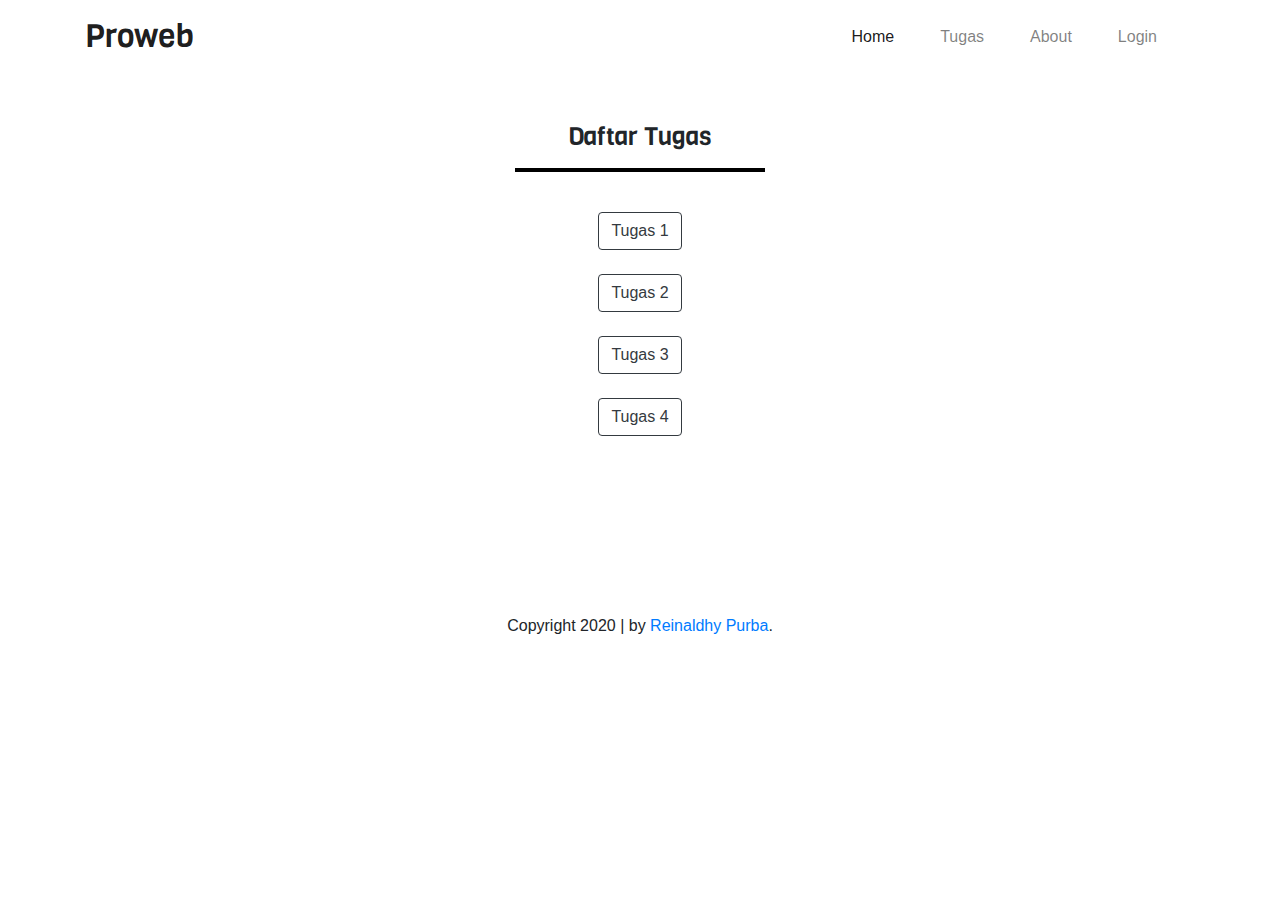
<file: Proweb/daftartugas.html>
<!DOCTYPE html>
<html lang="en">
<head>
    <meta charset="UTF-8">
    <meta name="viewport" content="width=device-width, initial-scale=1.0">
    <title>Tugas</title>
    <link rel="stylesheet" href="bootstrap/bootstrap-4.5.3-dist/css/bootstrap.css">
    <link href="https://fonts.googleapis.com/css?family=Viga" rel="stylesheet">
    <link rel="stylesheet" href="mainstyle.css">
    <script type="text/javascript" src="bootstrap/bootstrap-4.5.3-dist/js/bootstrap.js"></script>
    <script type="text/javascript" src="jquery/jquery-3.5.1.js"></script>
</head>
<body>
    <nav class="navbar navbar-expand-lg navbar-light">
        <div class="container">
            <a class="navbar-brand" href="index.html">Proweb</a>
            <button class="navbar-toggler" type="button" data-toggle="collapse" data-target="#navbarNavAltMarkup" aria-controls="navbarNavAltMarkup" aria-expanded="false" aria-label="Toggle navigation">
            <span class="navbar-toggler-icon"></span>
            </button>
            <div class="collapse navbar-collapse" id="navbarNavAltMarkup">
                <div class="navbar-nav ml-auto">
                    <a class="nav-link active" href="index.html">Home <span class="sr-only">(current)</span></a>
                    <a class="nav-link" href="daftartugas.html">Tugas</a>
                    <a class="nav-link" href="tugas4.html">About</a>
                    <a class="nav-link" href="#">Login</a>
                </div>
            </div>
        </div>
    </nav>

    <section class="sect2" id="sect2">
        <div class="container">
            <div class="row">
                <div class="col-sm-12">
                    <br><br>
                    <h2 class="isi">Daftar Tugas</h2>
                    <hr>
                </div>
            </div>

            <div class="container">
                <div class="row">
                    <div class="col-sm-12 text-center">
                    <br>
                        <a class="btn btn-outline-dark" href="tugas1.html" role="button">Tugas 1</a><br><br>
                        <a class="btn btn-outline-dark" href="tugas2.html" role="button">Tugas 2</a><br><br>
                        <a class="btn btn-outline-dark" href="tugas3.html" role="button">Tugas 3</a><br><br>
                        <a class="btn btn-outline-dark" href="tugas4.html" role="button">Tugas 4</a>
                    </div>
                </div>
            </div>
        </div>
    </section>

    <footer>
        <div class="container">
            <div class="row">
                <div class="col-sm-12">
                    <p>Copyright 2020 | by <a href="https://www.instagram.com/reinaldhysp">Reinaldhy Purba</a>.</p>
                </div>
            </div>
        </div>
    </footer>
</body>
</html>
</file>
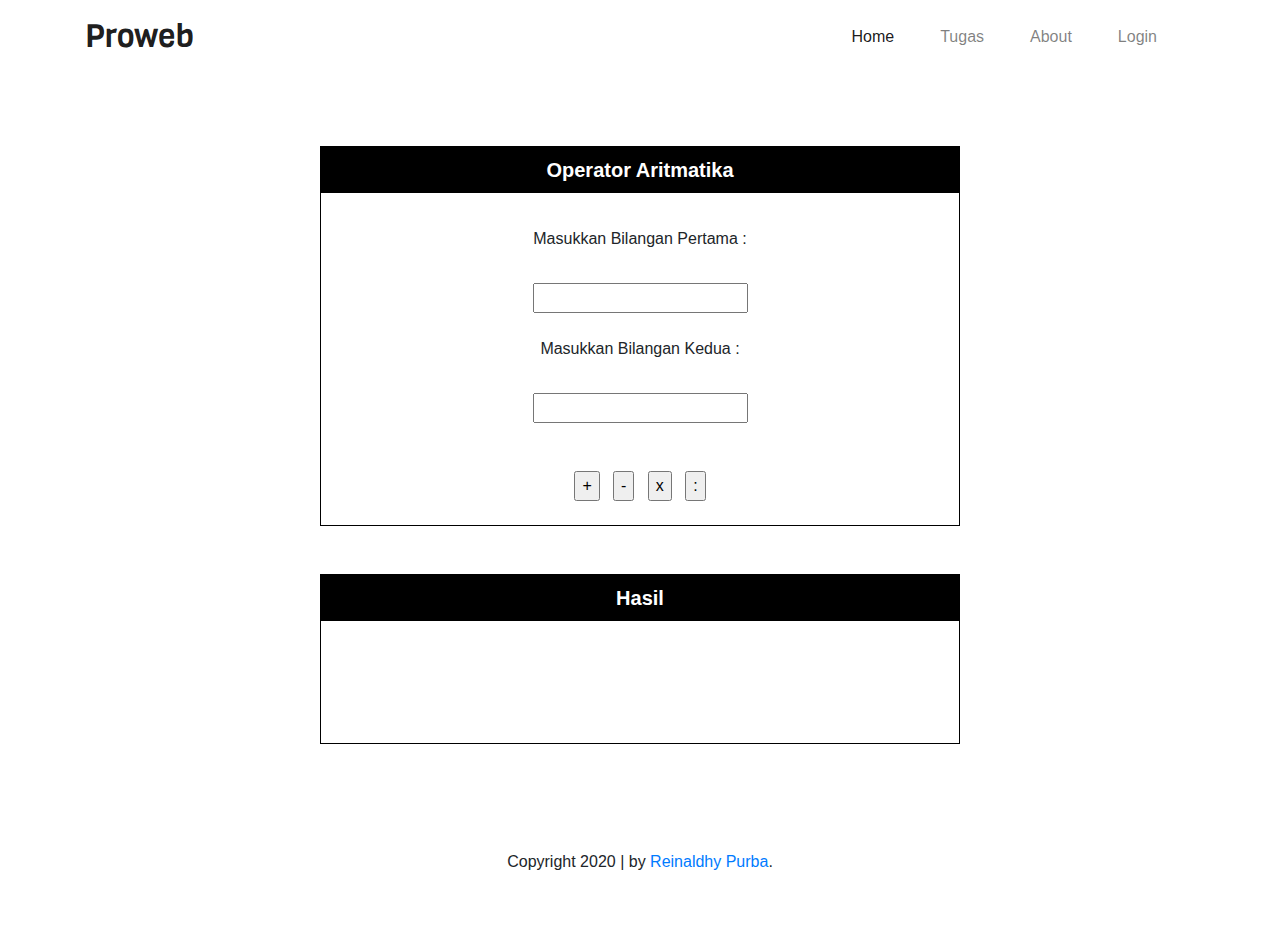
<file: Proweb/tugas3.html>
<!DOCTYPE html>
<html lang="en">
<head>
    <meta charset="UTF-8">
    <meta name="viewport" content="width=device-width, initial-scale=1.0">
    <title>Tugas 3</title>
    <link rel="stylesheet" href="bootstrap/bootstrap-4.5.3-dist/css/bootstrap.css">
    <link href="https://fonts.googleapis.com/css?family=Viga" rel="stylesheet">
    <link rel="stylesheet" href="mainstyle.css">
    <script type="text/javascript" src="bootstrap/bootstrap-4.5.3-dist/js/bootstrap.js"></script>
    <script type="text/javascript" src="jquery/jquery-3.5.1.js"></script>

    <script>
    function proses1(){
    var a = parseInt(document.aritmatika.bil1.value);
    var b = parseInt(document.aritmatika.bil2.value);
    var c = a + b
    document.getElementById("hasil").innerHTML=(+a+ " + " +b+ " = "+c);
    }
    function proses2(){
    var a = parseInt(document.aritmatika.bil1.value);
    var b = parseInt(document.aritmatika.bil2.value);
    var c = a - b
    document.getElementById("hasil").innerHTML=(+a+ " - " +b+ " = "+c);
    }
    function proses3(){
    var a = parseInt(document.aritmatika.bil1.value);
    var b = parseInt(document.aritmatika.bil2.value);
    var c = a * b
    document.getElementById("hasil").innerHTML=(+a+ " x " +b+ " = "+c);
    }
    function proses4(){
    var a = parseInt(document.aritmatika.bil1.value);
    var b = parseInt(document.aritmatika.bil2.value);
    var c = a / b
    document.getElementById("hasil").innerHTML=(+a+ " : " +b+ " = "+c);
    }
    </script> 
</head>
<body>
    <nav class="navbar navbar-expand-lg navbar-light">
        <div class="container">
            <a class="navbar-brand" href="index.html">Proweb</a>
            <button class="navbar-toggler" type="button" data-toggle="collapse" data-target="#navbarNavAltMarkup" aria-controls="navbarNavAltMarkup" aria-expanded="false" aria-label="Toggle navigation">
            <span class="navbar-toggler-icon"></span>
            </button>
            <div class="collapse navbar-collapse" id="navbarNavAltMarkup">
                <div class="navbar-nav ml-auto">
                    <a class="nav-link active" href="index.html">Home <span class="sr-only">(current)</span></a>
                    <a class="nav-link" href="daftartugas.html">Tugas</a>
                    <a class="nav-link" href="tugas4.html">About</a>
                    <a class="nav-link" href="#">Login</a>
                </div>
            </div>
        </div>
    </nav>

    
    <br><br><br>
    <center>
        <form name="aritmatika">
            <fieldset class="field2">
            <center>
            <legend class="legend2""><b>Operator Aritmatika</b></legend><br>
            <label style="font-size: 16px;">Masukkan Bilangan Pertama :</label><br><br>
            <input type="text" name="bil1" required><br><br>
            <label style="font-size: 16px;">Masukkan Bilangan Kedua :</label><br><br>
            <input type="text" name="bil2" required><br><br><br>
            <input type="button" onclick="proses1()" value="+"> &nbsp;
            <input type="button" onclick="proses2()" value="-"> &nbsp;
            <input type="button" onclick="proses3()" value="x"> &nbsp;
            <input type="button" onclick="proses4()" value=":"><br><br>
            </center>
            </fieldset><br><br>
        </form>
        <form>
            <fieldset class="field3">
            <center>
            <legend class="legend2"><b>Hasil</b></legend><br>
            <div id="hasil" style="font-size: 16px;"></div><br>
            </center>
            </fieldset>
        </form>
    </center>

    <br><br><br><br>
    <footer>
        <div class="container">
            <div class="row">
                <div class="col-sm-12">
                    <p>Copyright 2020 | by <a href="https://www.instagram.com/reinaldhysp">Reinaldhy Purba</a>.</p>
                </div>
            </div>
        </div>
    </footer>

</body>
</html>
</file>
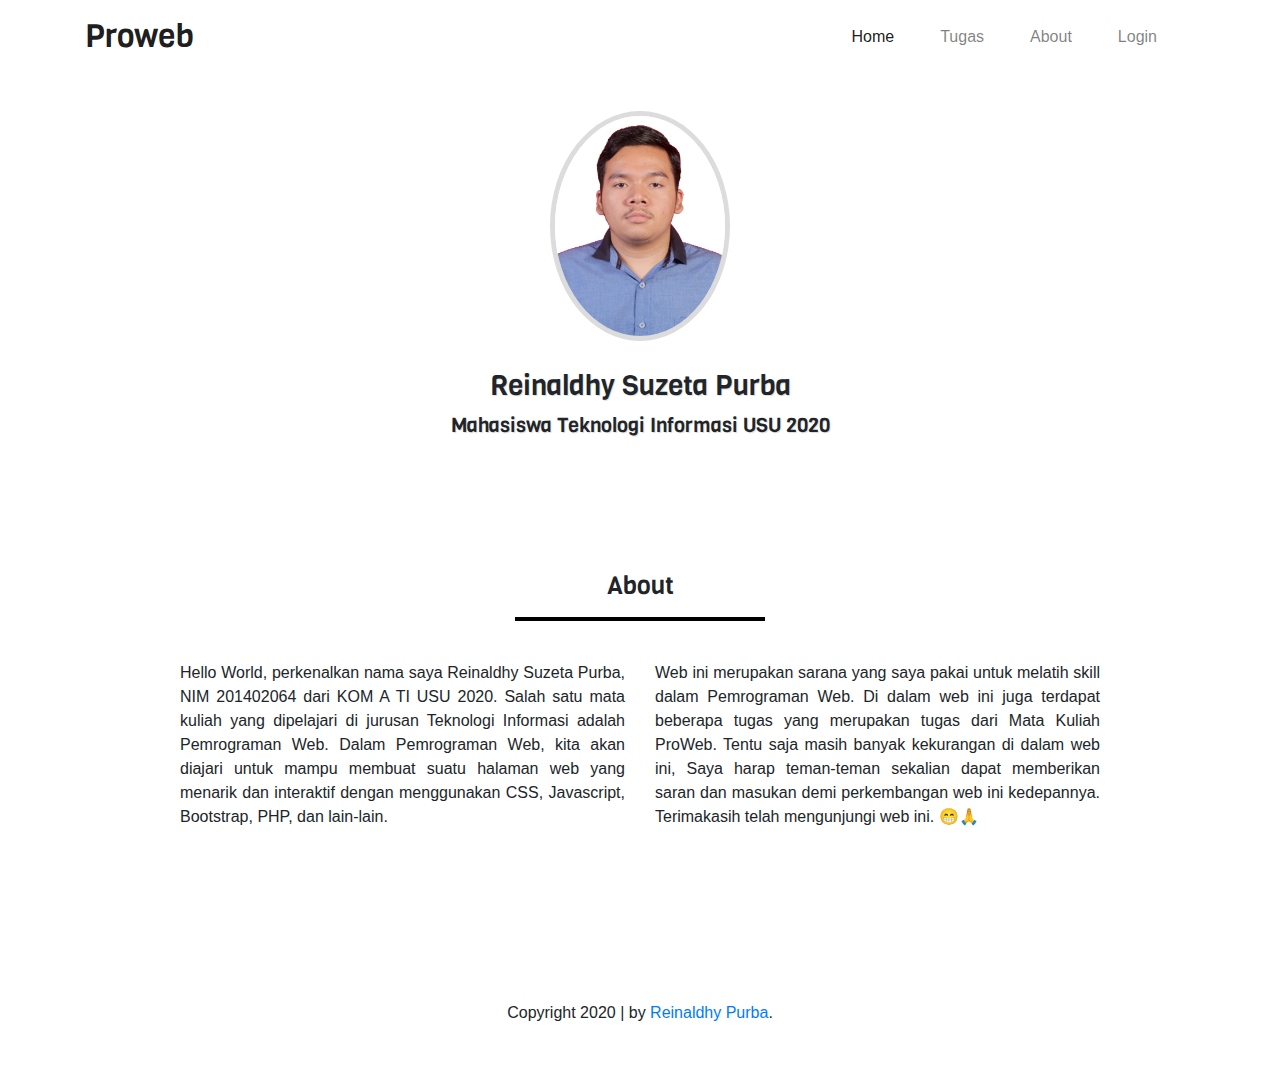
<file: Proweb/tugas4.html>
<!DOCTYPE html>
<html lang="en">
<head>
    <meta charset="UTF-8">
    <meta name="viewport" content="width=device-width, initial-scale=1.0">
    <title>About</title>
    <link rel="stylesheet" href="bootstrap/bootstrap-4.5.3-dist/css/bootstrap.css">
    <link href="https://fonts.googleapis.com/css?family=Viga" rel="stylesheet">
    <link rel="stylesheet" href="mainstyle.css">
    <script type="text/javascript" src="bootstrap/bootstrap-4.5.3-dist/js/bootstrap.js"></script>
    <script type="text/javascript" src="jquery/jquery-3.5.1.js"></script>
</head>
<body>
    <nav class="navbar navbar-expand-lg navbar-light">
        <div class="container">
            <a class="navbar-brand" href="#">Proweb</a>
            <button class="navbar-toggler" type="button" data-toggle="collapse" data-target="#navbarNavAltMarkup" aria-controls="navbarNavAltMarkup" aria-expanded="false" aria-label="Toggle navigation">
            <span class="navbar-toggler-icon"></span>
            </button>
            <div class="collapse navbar-collapse" id="navbarNavAltMarkup">
                <div class="navbar-nav ml-auto">
                    <a class="nav-link active" href="index.html">Home <span class="sr-only">(current)</span></a>
                    <a class="nav-link" href="daftartugas.html">Tugas</a>
                    <a class="nav-link" href="tugas4.html">About</a>
                    <a class="nav-link" href="#">Login</a>
                </div>
            </div>
        </div>
    </nav>
    
    <div class="jumbotron jumbotron-fluid">
        <div class="container">
            <br><br>
            <img src="me4.jpg" class="rounded-circle">
            <h1 class="display-4">Reinaldhy Suzeta Purba</h1>
            <p class="text">Mahasiswa Teknologi Informasi USU 2020</p>
        </div>
    </div>

    <section class="about" id="about">
        <div class="container">
            <div class="row">
                <div class="col-sm-12">
                    <h2 class="isi">About</h2>
                    <hr>
                </div>
            </div>
        
            <div class="row">
                <div class="col-sm-5 offset-sm-1">
                    <br><p>Hello World, perkenalkan nama saya Reinaldhy Suzeta Purba, NIM 201402064 dari KOM A TI USU 2020. Salah satu mata kuliah yang dipelajari di jurusan Teknologi Informasi adalah Pemrograman Web. Dalam Pemrograman Web, kita akan diajari untuk mampu membuat suatu halaman web yang menarik dan interaktif dengan menggunakan CSS, Javascript, Bootstrap, PHP, dan lain-lain.</p>
                </div>
                <div class="col-sm-5">
                    <br><p>Web ini merupakan sarana yang saya pakai untuk melatih skill dalam Pemrograman Web. Di dalam web ini juga terdapat beberapa tugas yang merupakan tugas dari Mata Kuliah ProWeb. Tentu saja masih banyak kekurangan di dalam web ini, Saya harap teman-teman sekalian dapat memberikan saran dan masukan demi perkembangan web ini kedepannya. Terimakasih telah mengunjungi web ini. 😁🙏 </p>
                </div>
            </div>
        </div>
    </section>

    <footer>
        <div class="container">
            <div class="row">
                <div class="col-sm-12">
                    <p>Copyright 2020 | by <a href="https://www.instagram.com/reinaldhysp">Reinaldhy Purba</a>.</p>
                </div>
            </div>
        </div>
    </footer>
</body>
</html>
</file>
<file: Proweb/mainstyle.css>
html {
    position: relative;
}
body {
    background-image: url(https://wallpapercave.com/wp/wp4932383.jpg);
    background-size: cover;
    margin-bottom: 100px;
}
.navbar-brand {
    font-family: Viga;
    font-size: 32px;
} 
.jumbotron {
    background: none;
    height: 540px;
    text-align: center;
}
.jumbotron .display-4 {
    margin-top: 150px;
    font-family: Viga;
    font-size: 28px;
    text-shadow: 1px 1px 1px gainsboro;
    margin-top: 28px;
}
.jumbotron img {
    height: 230px;
    width: 180px;
    border: 5px solid gainsboro;
}
.jumbotron .text {
    font-family: Viga;
    font-size: 20px;
    text-shadow: 1px 1px 1px gainsboro;
}
.about h2 {
    text-align: center;
    font-family: Viga;
    font-size: 25px;
}
.about hr {
    width: 250px;
    border-top: 4px solid black;
}
.about .col-sm-5{
    text-align: justify;   
}
section {
    min-height: 420px;
}
footer {
    position: absolute;
    bottom: 0;
    width: 100%;
    height: 100px;
    background: none;
    padding-top: 10px;
}
footer p {
    text-align: center;
}
.field1 {
    border: 1px solid black;
    display: inline-block;
    padding: 1em 4cm; 
    text-align: left; 
}
.legend1 {
    background: black;
    color: white;
    margin-bottom: 10px;
    padding: 0.4em 0.4em;
}
.field2 {
    width: 50%;
    border: 1px solid black;
}
.legend2 {
    font-size: 20px;
    background: black;
    color: white;
    margin-bottom: 10px;
    padding: 0.4em 0.4em;
}
.field3 {
    width: 50%;
    height: 170px;
    border: 1px solid black;
}
.card-text {
    text-align: justify;
}
.sect1 {
    min-height: 610px;
}
.sect1 h2 {
    text-align: center;
    font-family: Viga;
    font-size: 25px;
}
.sect1 hr {
    width: 250px;
    border-top: 4px solid black;
}
.sect2 {
    min-height: 530px;
}
.sect2 h2 {
    text-align: center;
    font-family: Viga;
    font-size: 25px;
}
.sect2 hr {
    width: 250px;
    border-top: 4px solid black;
}


/* Desktop Version */
@media (min-width: 992px) {
    .navbar-brand .nav-link {
        text-shadow: 1px 1px 1px gainsboro;
    }
    .nav-link {
        margin-right: 30px;
    }
    .nav-link:hover::after {
        content: '';
        display: block;
        border-bottom: 3px solid black;
        width: 50%;
        margin: auto;
        padding-bottom: 5px;
        margin-bottom: -8px;
    }
    .jumbotron {
        margin-top: -75px;
    }
}
</file>
